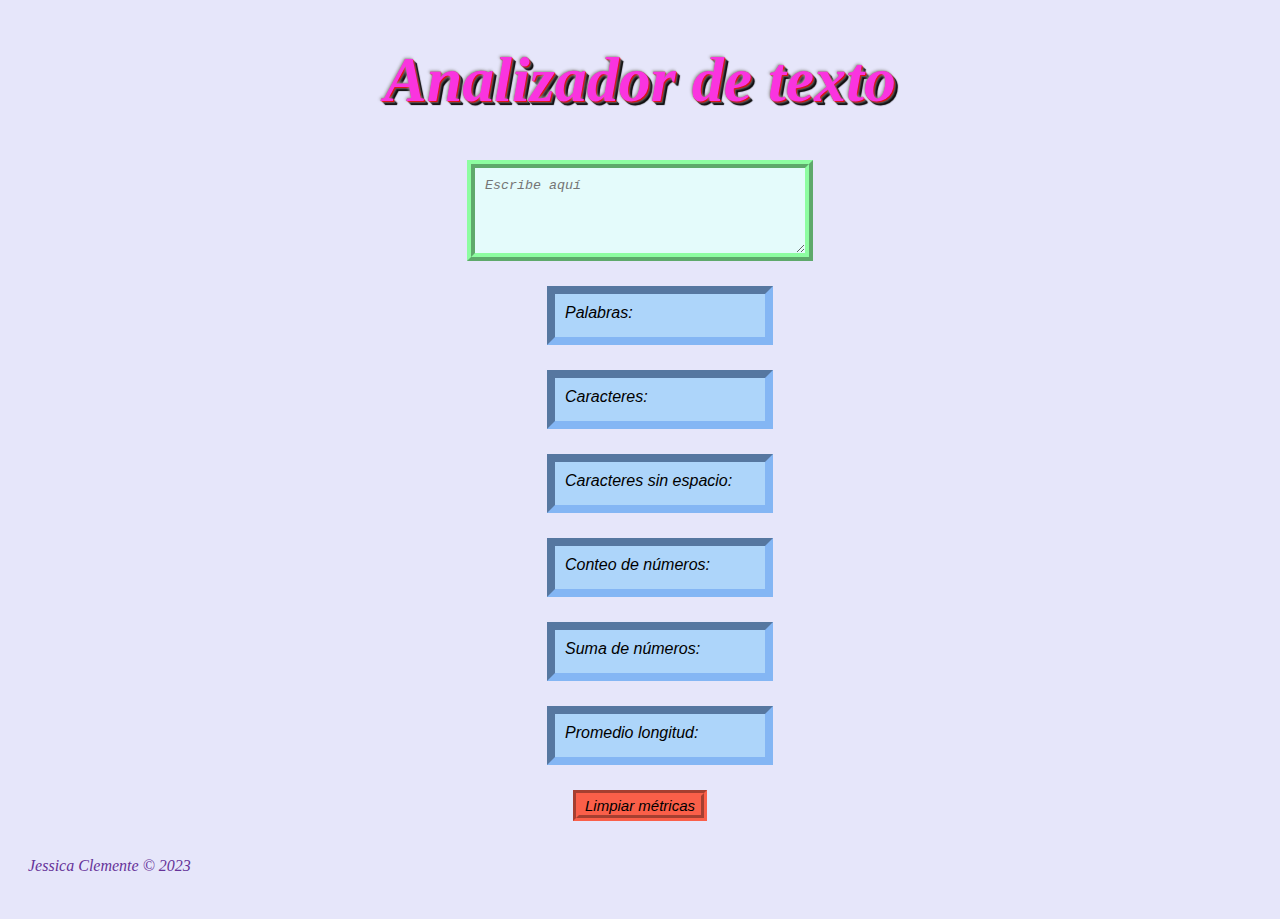
<file: index.html>
<!DOCTYPE html>
<html>

<head>
  <meta charset="utf-8">
  <title>Analizador de texto</title>
  <link rel="stylesheet" href="style.css" /> 
</head>

<body>
  <header>
   <h1>Analizador de texto</h1>
  </header>


  
  <div>
    <textarea type="text" name="user-input" rows="4" cols="30" placeholder="Escribe aquí"></textarea>
    <ul> 
      <li class="borde" data-testid="word-count">Palabras: </li>
      <li class="borde" data-testid="character-count">Caracteres: </li>
      <li class="borde" data-testid="character-no-spaces-count">Caracteres sin espacio: </li>
      <li class="borde" data-testid="number-count">Conteo de números: </li>
      <li class="borde" data-testid="number-sum">Suma de números: </li>
      <li class="borde" data-testid="word-length-average">Promedio longitud: </li>
    </ul>
  </div>

 <button id="reset-button">Limpiar métricas</button>

 <footer><p>Jessica Clemente &copy 2023</p></footer>

 <script type="module" src="index.js"></script>

</body>
</html>
</file>
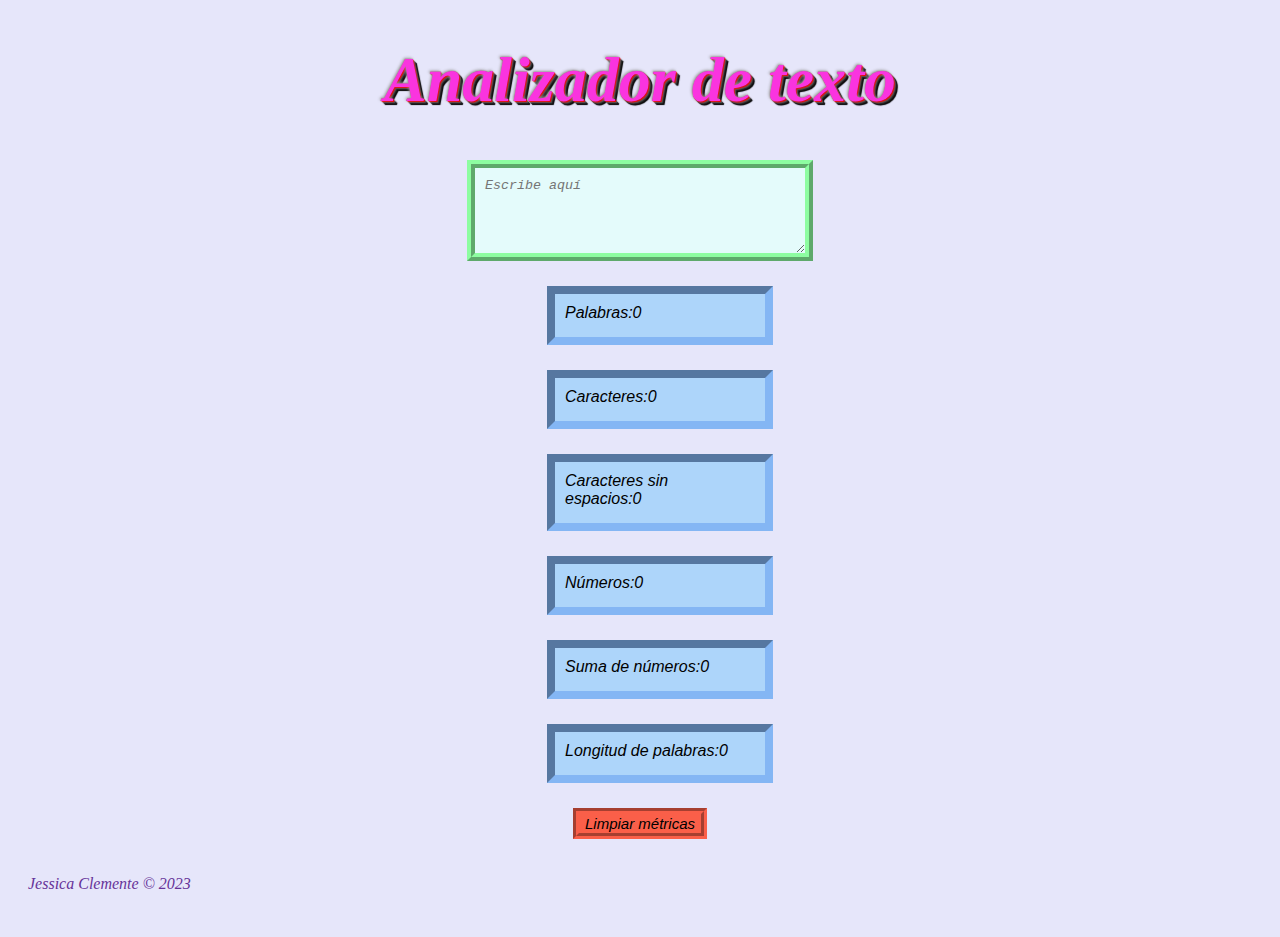
<file: docs/index.html>
<!DOCTYPE html>
<html>

<head>
  <meta charset="utf-8">
  <title>Analizador de texto</title>
  <link rel="stylesheet" href="style.css" /> 
</head>

<body>
  <header>
   <h1>Analizador de texto</h1>
  </header>


  
  <div>
    <textarea type="text" name="user-input" rows="4" cols="30" placeholder="Escribe aquí"></textarea>
    <ul> 
      <li class="borde" data-testid="word-count">Palabras:<span id="contador">0</span></li>
      <li class="borde" data-testid="character-count">Caracteres:<span id="character">0</span></li>
      <li class="borde" data-testid="character-no-spaces-count">Caracteres sin espacios:<span id="spaces">0</span></li>
      <li class="borde" data-testid="number-count">Números:<span id="number">0</span></li>
      <li class="borde" data-testid="number-sum">Suma de números:<span id="sum">0</span></li>
      <li class="borde" data-testid="word-length-average">Longitud de palabras:<span id="length">0</span></li>
    </ul>
  </div>

 <button id="reset-button">Limpiar métricas</button>

 <footer><p>Jessica Clemente &copy 2023</p></footer>

 <script type="module" src="index.js"></script>

</body>
</html>
</file>
<file: style.css>
body{
    background-color:#e6e6fa;
    
}

header{
    color: #fa34df;
    text-align: center;   
    font-style: oblique;
    font-size: x-large;
    font-size: 2rem;
  text-shadow:
    -1px -1px 3px #999,
    0 0 1px darkred,
    1px 1px 1px red,
    2px 2px 1px #555,
    3px 3px 1px #222,
    4px 4px 1px #000;

}
textarea[name="user-input"]{
    background-color:#e4fbfb;
    border: 1px solid black;  
    margin: 15px 20px 25px 30px;
    padding: 10px 20px 15px 10px;
    width: 300px;
    margin-left: auto; 
    margin-right: auto; 
    display: block;
    border-style:ridge;
    border-width: 8px;
    border-color: #8dfda1;
    font-style: italic;
}

footer{
    border: black;
    color: rebeccapurple;
    padding:20px;
    font-style: italic;
}

.borde{
    font-family: 'Trebuchet MS', 'Lucida Sans Unicode', 'Lucida Grande', 'Lucida Sans', Arial, sans-serif;
    list-style-type: none;
    background-color:#add5fa;
    border: 1px solid #ffe4e1;
    margin: 20px 20px 25px 30px;
    padding: 10px 20px 15px 10px;
    width: 180px;
    margin-left: auto; 
    margin-right: auto; 
    display: block;
    border-style:inset;
    border-width: 8px;
    border-color: #84b6f4;
    font-style: oblique; 
}
#reset-button{
    cursor: pointer;
    margin-left: auto; 
    margin-right: auto; 
    /* Margen derecho automático */
    display: block;
    border-style: groove;
    border-width: 6px;
    border-color: #fa5f49 ;
    font-size: 15px;
    font-style: italic;
    background-color: #fa5f49;
}
</file>
<file: docs/style.css>
body{
    background-color:#e6e6fa;
    
}

header{
    color: #fa34df;
    text-align: center;   
    font-style: oblique;
    font-size: x-large;
    font-size: 2rem;
  text-shadow:
    -1px -1px 3px #999,
    0 0 1px darkred,
    1px 1px 1px red,
    2px 2px 1px #555,
    3px 3px 1px #222,
    4px 4px 1px #000;

}
textarea[name="user-input"]{
    background-color:#e4fbfb;
    border: 1px solid black;  
    margin: 15px 20px 25px 30px;
    padding: 10px 20px 15px 10px;
    width: 300px;
    margin-left: auto; 
    margin-right: auto; 
    display: block;
    border-style:ridge;
    border-width: 8px;
    border-color: #8dfda1;
    font-style: italic;
}

footer{
    border: black;
    color: rebeccapurple;
    padding:20px;
    font-style: italic;
}

.borde{
    font-family: 'Trebuchet MS', 'Lucida Sans Unicode', 'Lucida Grande', 'Lucida Sans', Arial, sans-serif;
    list-style-type: none;
    background-color:#add5fa;
    border: 1px solid #ffe4e1;
    margin: 20px 20px 25px 30px;
    padding: 10px 20px 15px 10px;
    width: 180px;
    margin-left: auto; 
    margin-right: auto; 
    display: block;
    border-style:inset;
    border-width: 8px;
    border-color: #84b6f4;
    font-style: oblique; 
}
#reset-button{
    cursor: pointer;
    margin-left: auto; 
    margin-right: auto; 
    /* Margen derecho automático */
    display: block;
    border-style: groove;
    border-width: 6px;
    border-color: #fa5f49 ;
    font-size: 15px;
    font-style: italic;
    background-color: #fa5f49;
}
</file>
